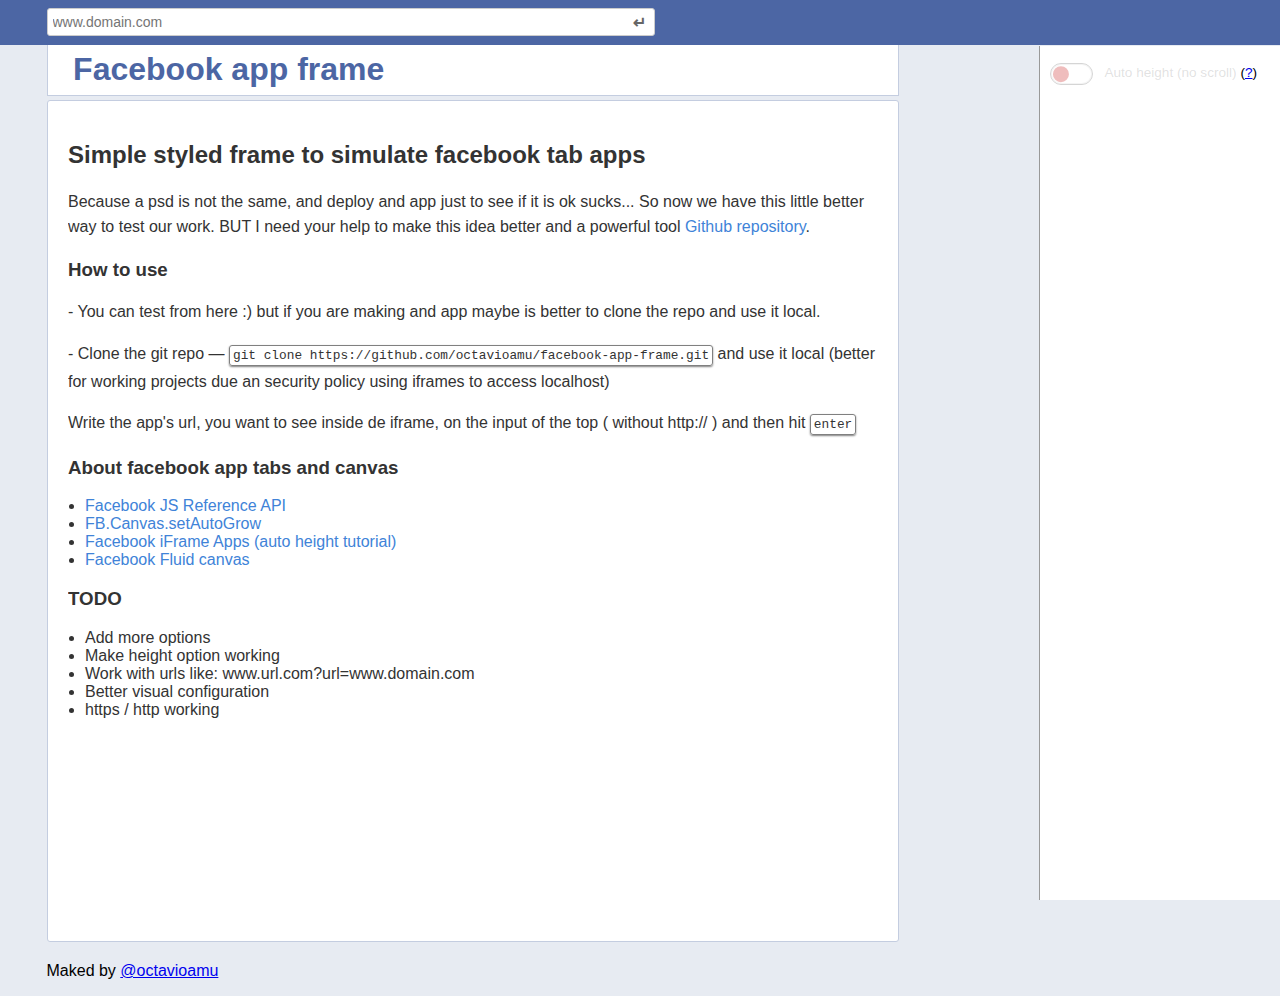
<file: index.html>
<!doctype html>
<html lang="en">
<head>
  <meta charset="UTF-8">
  <title>Facebook app frame</title>
  <link rel="stylesheet" href="css/normalize.css">
  <link rel="stylesheet" href="css/styles.css">
</head>
<body>
<div class="option-box">
  <div class="toggle checkbox">
    <input type="checkbox" name="auto-height" id="auto-height" disabled="disabled">
    <label for="auto-height">Auto height (no scroll)</label>
    (<a target="_blank" href="http://www.hyperarts.com/blog/facebook-iframe-apps-getting-rid-of-scrollbars/">?</a>)
  </div>

</div>

  <div class="bar-top">
  <div class="content">
  <form action="">

    <input type="url" id="urlInput" onkeyup="inputKeyUp(event)" placeholder="www.domain.com">
    <input class="submit" type="submit" value="↵">
  </form>
  </div>
  </div>
  <div class="content">
    <div class="bar-in">
      <h1 class="title">Facebook app frame</h1>
      <ul class="social-btns">
        <li>
          <iframe src="http://ghbtns.com/github-btn.html?user=octavioamu&repo=facebook-app-frame&type=watch&count=true" height="30" width="118" frameborder="0" scrolling="0" style="width:118px; height: 30px;" allowTransparency="true"></iframe>
        </li>
        <li>
          <iframe src="http://ghbtns.com/github-btn.html?user=octavioamu&repo=facebook-app-frame&type=fork&count=true" height="30" width="118" frameborder="0" scrolling="0" style="width:118px; height: 30px;" allowTransparency="true"></iframe>
        </li>
        <li>
          <iframe src="http://ghbtns.com/github-btn.html?user=octavioamu&type=follow&count=true" height="30" width="168" frameborder="0" scrolling="0" style="width:168px; height: 30px;" allowTransparency="true"></iframe>
        </li>
      </ul>
    </div>
    <iframe id="iframeid" class="iframe-tab" style="width:810px;height:800px;" frameborder="0" src="sample.html"></iframe>
    <footer>
      <p>
        Maked by <a href="http://twitter.com/octavioamu">@octavioamu</a>
      </p>
    </footer>
  </div>
  <script src="js/functions.js"></script>

</body>
</html>
</file>
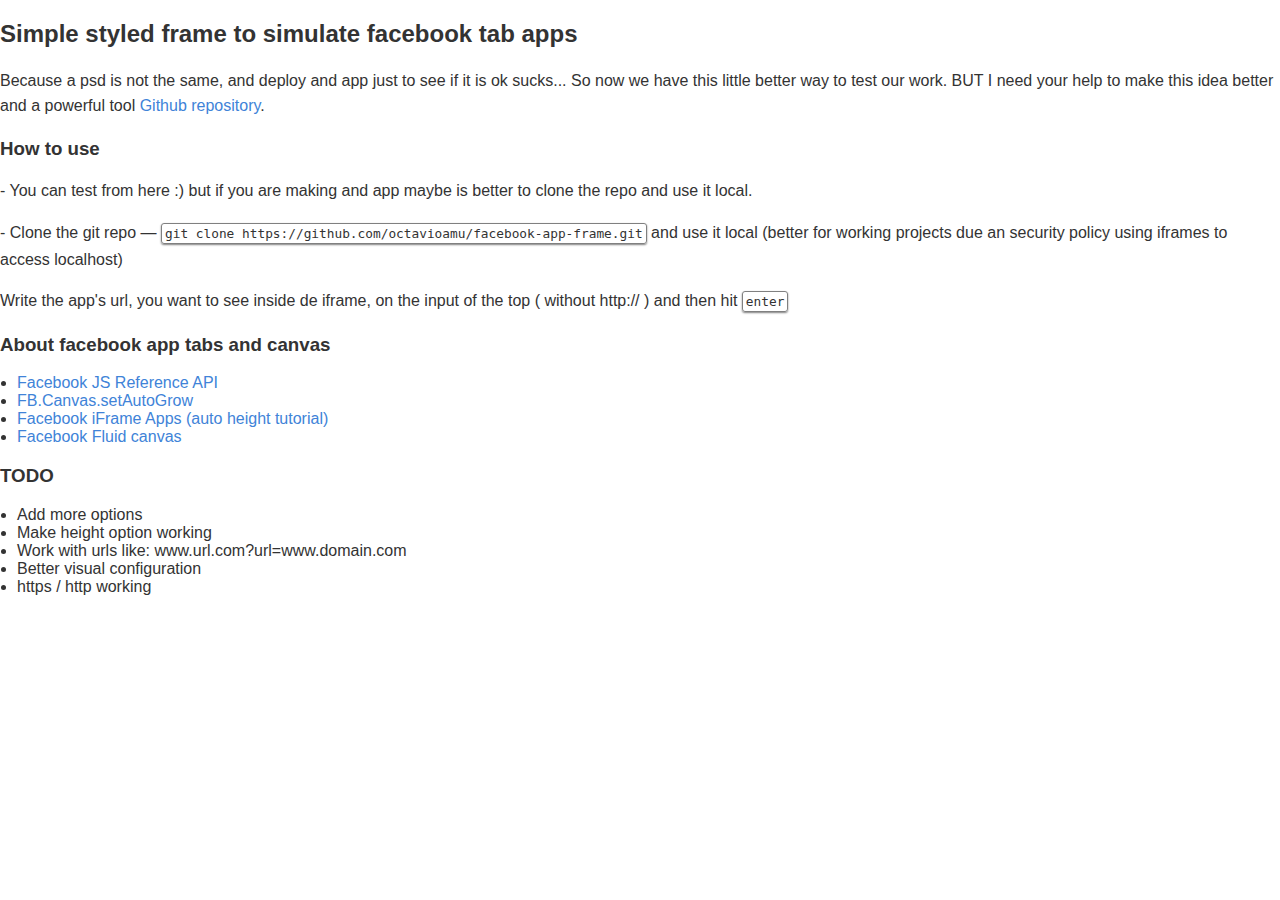
<file: sample.html>
<!doctype html>
<html lang="en">
<head>
  <meta charset="UTF-8">
  <title>Sample app</title>
  <link rel="stylesheet" href="css/normalize.css">

  <style>
  body {
    color: #333;
  }
  code {
    color: #333;
    border: 1px solid grey;
    padding: 2px 3px;
    border-radius: 3px;
    box-shadow: 0px 1px 2px grey;
    font-size: 0.8em;
  }
  p {
    font-family: arial;
    line-height: 1.6em;
  }
  a {
    color: #4083D8;
    text-decoration: none;
  }
  a:visited {
    color: #7190B8;
  }
  a:hover {
    text-decoration: underline;
  }
  ul {
    padding-left: 17px;
  }

  </style>
</head>

<body>

  <h2>Simple styled frame to simulate facebook tab apps</h2>

  <p>
    Because a psd is not the same, and deploy and app just to see if it is ok sucks... So now we have this little better way to test our work. BUT I need your help to make this idea better and a powerful tool <a target="_blank" href="https://github.com/octavioamu/facebook-app-frame">Github repository</a>.

  </p>


  <h3>How to use</h3>
  <p>
    - You can test from here :) but if you are making and app maybe is better to clone the repo and use it local.
  </p>
  <p>
    - Clone the git repo — <code>git clone https://github.com/octavioamu/facebook-app-frame.git</code> and use it local (better for working projects due an security policy using iframes to access localhost)
  </p>
  <p>
    Write the app's url, you want to see inside de iframe, on the input of the top ( without http:// ) and then hit <code>enter</code>
  </p>

  <h3>About facebook app tabs and canvas</h3>
  <ul>
    <li>
      <a href="https://developers.facebook.com/docs/javascript/reference">Facebook JS Reference API</a>
    </li>
    <li>
      <a href="https://developers.facebook.com/docs/reference/javascript/FB.Canvas.setAutoGrow/">FB.Canvas.setAutoGrow</a>
    </li>
    <li>
      <a href="http://www.hyperarts.com/blog/facebook-iframe-apps-getting-rid-of-scrollbars/">Facebook iFrame Apps (auto height tutorial)</a>
    </li>
    <li>
      <a href="https://developers.facebook.com/docs/games/canvas/fluid-canvas">Facebook Fluid canvas</a>
    </li>
  </ul>

  <h3>TODO</h3>
  <ul>
    <li>Add more options</li>
    <li>Make height option working</li>
    <li>Work with urls like: www.url.com?url=www.domain.com</li>
    <li>Better visual configuration</li>
    <li>https / http working</li>
  </ul>
</body>
</html>
</file>
<file: css/styles.css>
body {
    background: #e7ebf2;
    margin: 0;
    padding: 0;
    font-family: arial, helvetica;
  }
  .content {
    width: 852px;
    margin: 0 auto;
    padding-right: 335px;
  }
  .title {
    color: #4c66a4;
    float: left;
    margin: 0.2em 0.8em;
  }
  .bar-top {
    top: 0;
    background: #4c66a4;
    position: fixed;
    height: 45px;
    width: 100%;
  }
  .bar-in {
    background: white;
    border: 1px solid #c4cde0;
    border-top: 0;
    width: 850px;
    height: 50px;
    position: fixed;
    top: 45px;
  }

  input[type="url"] {
    height: 20px;
    border-radius: 3px;
    margin: 8px 0;
    width: 70%;
    border: 1px solid #ccc;
    padding: 3px 5px;
    font-size: 14px;
    vertical-align: middle;
  }

  .submit {
    background: transparent;
    border: 0px solid #5D5F92;
    margin-left: -35px;
    width: 30px;
    height: 26px;
    border-radius: 0 3px 3px 0;
    color: #666;
    font-weight: bolder;
    font-family: arial, helvetica;
    vertical-align: middle;
    line-height: 26px;
    font-size: 16px;
  }

  .iframe-tab {
    width:810px;
    height:800px;
    margin: 100px auto 0;
    padding: 20px 20px;
    background: white;
    border-radius: 3px;
    border: 1px solid #c4cde0;
  }
  .social-btns {
    list-style: none;
    float: right;
    margin-right: 20px;
    padding: 0;
  }
  .social-btns li {
    display: inline-block;
  }

  /*Options box*/
  .option-box {
    position: fixed;
    background: white;
    right: 0;
    bottom: 0;
    top: 46px;
    padding: 20px 10px;
    width: 220px;
    border-left: 1px solid #999;
    font-size: 85%;
  }



/*******************************
           Checkbox
*******************************/

/*--------------
    Standard
---------------*/


/*--- Content ---*/

.checkbox {
  position: relative;
  display: inline-block;
  min-width: 1em;
  height: 1.25em;
  line-height: 1em;
  outline: none;
  vertical-align: middle;
}
.checkbox input {
  position: absolute;
  top: 0px;
  left: 0px;
  opacity: 0;
  outline: none;
}


/*--- Box ---*/
.checkbox label {
  cursor: pointer;
  outline: none;
}
.checkbox label:before {
  line-height: 1;
  background: #FFFFFF;

  transition:
    background-color 0.3s ease,
    box-shadow 0.3s ease
  ;
  box-shadow: 0em 0em 0em 1px rgba(0, 0, 0, 0.2);
  border: 1px solid #999;
}

/*--- Checkbox ---*/
.checkbox label:after {
  -ms-filter: "progid:DXImageTransform.Microsoft.Alpha(Opacity=0)";
  filter: alpha(opacity=0);
  opacity: 0;
  content: '';
  position: absolute;
  background: transparent;
  border: 0.2em solid #333333;
  border-top: none;
  border-right: none;
  transform: rotate(-45deg);
}


/*--- Inside Label ---*/
.checkbox label {
  transition: color 0.2s ease;
}
.checkbox label:hover {
  color: rgba(0, 0, 0, 0.8);
}

.checkbox input:focus + label {
  color: rgba(0, 0, 0, 0.8);
}

/*--- Outside Label  ---*/
.checkbox + label {
  cursor: pointer;
  opacity: 0.85;
  vertical-align: middle;
}
.checkbox + label:hover {
  opacity: 1;
}


/*******************************
           States
*******************************/


/*--- Hover ---*/
.checkbox label:hover::before {
  box-shadow: 0em 0em 0em 1px rgba(0, 0, 0, 0.3);
}

/*--- Down ---*/
.checkbox label:active::before {
  background-color: #F5F5F5;
}

/*--- Focus ---*/
.checkbox input:focus + label:before {
  box-shadow: 0em 0em 0em 1px rgba(0, 0, 0, 0.3);
}

/*--- Active ---*/
.checkbox input:checked + label:after {
  -ms-filter: "progid:DXImageTransform.Microsoft.Alpha(Opacity=100)";
  filter: alpha(opacity=100);
  opacity: 1;
}

/*--- Disabled ---*/
.disabled.checkbox label,
.checkbox input[disabled] + label {
  opacity: 0.4;
  color: rgba(0, 0, 0, 0.3);
}


/*--------------
     Toggle
---------------*/

.toggle.checkbox {
  cursor: pointer;
}

.toggle.checkbox label {
  padding-left: 4em;
}

/* Switch */
.toggle.checkbox label:before {
  cursor: pointer;
  display: block;

  position: absolute;
  content: '';
  top: -0.25em;
  left: 0em;
  z-index: 1;

  background-color: #FFFFFF;
  width: 3em;
  height: 1.5em;

  transform: none;
  box-shadow: 0px 0px 0px 1px rgba(0, 0, 0, 0.1) inset;
  border-radius: 50rem;
}

/* Activation Light */
.toggle.checkbox label:after {
  opacity: 1;
  -webkit-box-shadow: none;
  -moz-box-shadow: none;
  box-shadow: none;

  content: '';
  position: absolute;
  top: 0;
  left: 0.2em;
  z-index: 2;

  border: none;
  width: 1.2em;
  height: 1.2em;
  /*color off*/
  background-color: #D95C5C;
  border-radius: 50rem;
  transition:
    background 0.3s ease 0s,
    left 0.3s ease 0s
  ;
}

/* Active */
.toggle.checkbox:active label:before {
  background-color: #F5F5F5;
}

/* Active */
.toggle.checkbox input:checked + label:after {
  left: 1.75em;
  /*color on*/
  background-color: #89B84C;
}
</file>
